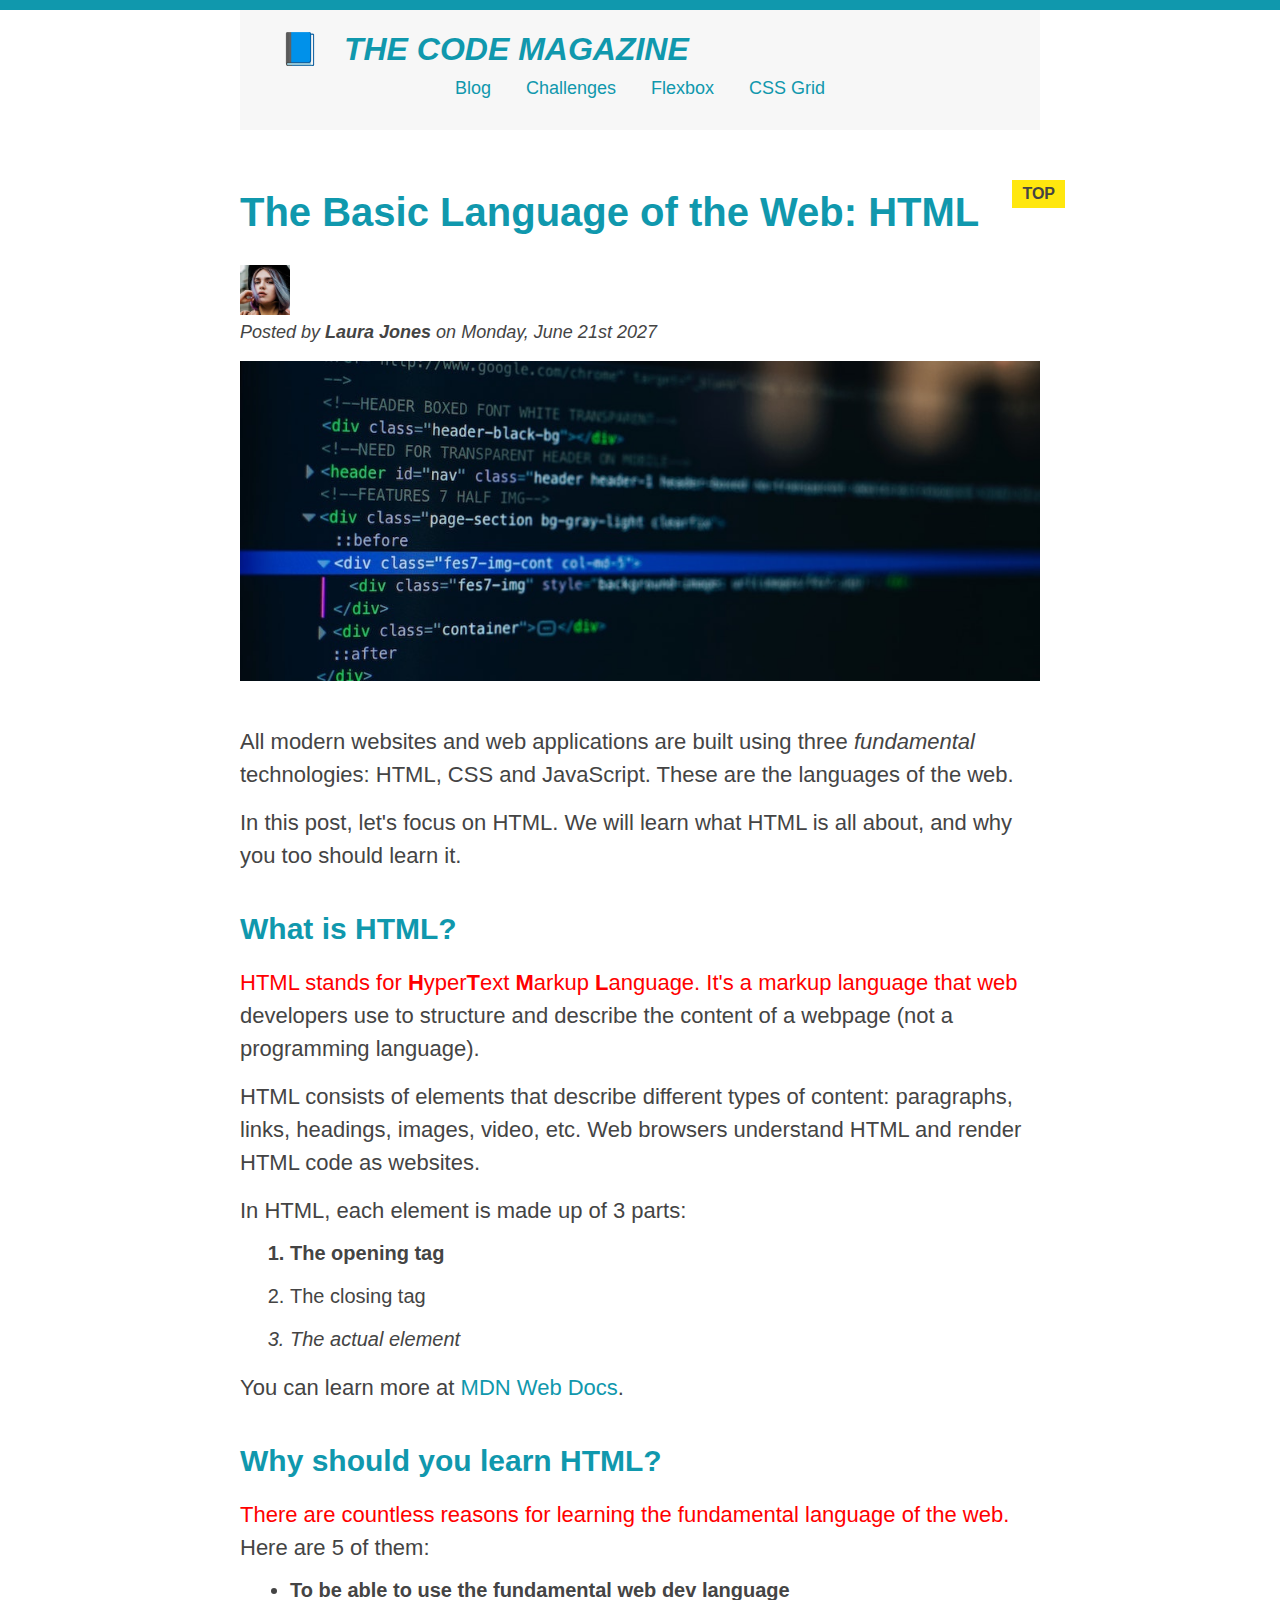
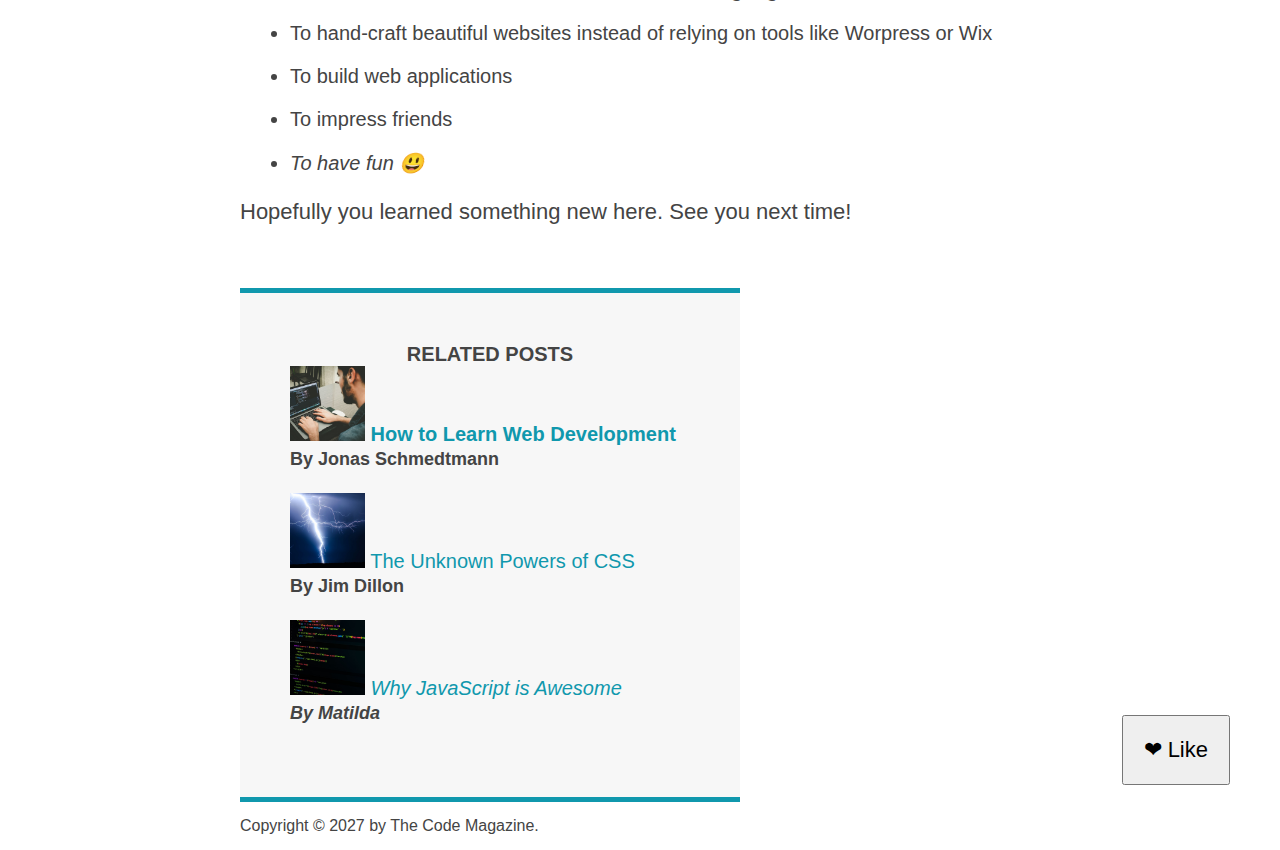
<file: CSS-Fundamentals/index.html>
<!DOCTYPE html>
<html lang="en">
  <head>
    <meta charset="UTF-8" />
    <title>The Basic Language of the Web: HTML</title>
    <!-- LINKANJE CSSa -->
    <link href="style.css" rel="stylesheet"/>
  </head>

  <body>
    <!--
    <h1>The Basic Language of the Web: HTML</h1>
    <h2>The Basic Language of the Web: HTML</h2>
    <h3>The Basic Language of the Web: HTML</h3>
    <h4>The Basic Language of the Web: HTML</h4>
    <h5>The Basic Language of the Web: HTML</h5>
    <h6>The Basic Language of the Web: HTML</h6>
    -->
    <div class="container">
      <header class="main-header">
        <h1>📘 The Code Magazine</h1>

        <nav>
          <a href="blog.html">Blog</a>
          <a href="#">Challenges</a>
          <a href="#">Flexbox</a>
          <a href="#">CSS Grid</a>
        </nav>
      </header>

      <article>
        <header class="post-header">
          <h2>The Basic Language of the Web: HTML</h2>

          <img
            src="img/laura-jones.jpg"
            alt="Headshot of Laura Jones"
            height="50"
            width="50"
            />

          <p id="author">Posted by <strong>Laura Jones</strong> on Monday, June
            21st 2027</p>
          <img
            src="img/post-img.jpg"
            alt="HTML code on a screen"
            width="500"
            height="200"
            class="post-img"
            />
          <button>❤ Like</button>
        </header>

        <p>
          All modern websites and web applications are built using three
          <em>fundamental</em>
          technologies: HTML, CSS and JavaScript. These are the languages of the
          web.
        </p>

        <p>
          In this post, let's focus on HTML. We will learn what HTML is all
          about,
          and why you too should learn it.
        </p>

        <h3>What is HTML?</h3>
        <p>
          HTML stands for <strong>H</strong>yper<strong>T</strong>ext
          <strong>M</strong>arkup <strong>L</strong>anguage. It's a markup
          language that web developers use to structure and describe the content
          of a webpage (not a programming language).
        </p>
        <p>
          HTML consists of elements that describe different types of content:
          paragraphs, links, headings, images, video, etc. Web browsers
          understand
          HTML and render HTML code as websites.
        </p>
        <p>In HTML, each element is made up of 3 parts:</p>

        <ol>
          <li>The opening tag</li>
          <li>The closing tag</li>
          <li>The actual element</li>
        </ol>

        <p>
          You can learn more at
          <a
            href="https://developer.mozilla.org/en-US/docs/Web/HTML"
            target="_blank">MDN Web Docs</a>.
        </p>

        <h3>Why should you learn HTML?</h3>

        <p>
          There are countless reasons for learning the fundamental language of
          the
          web. Here are 5 of them:
        </p>

        <ul>
          <li>To be able to use the fundamental web dev language</li>
          <li>
            To hand-craft beautiful websites instead of relying on tools like
            Worpress or Wix
          </li>
          <li>To build web applications</li>
          <li>To impress friends</li>
          <li>To have fun 😃</li>
        </ul>

        <p>Hopefully you learned something new here. See you next time!</p>
      </article>

      <aside>
        <h4>Related posts</h4>

        <ul class="related-posts-list">
          <li>
            <img
              src="img/related-1.jpg"
              alt="Person programming"
              width="75"
              width="75"
              />
            <a href="#">How to Learn Web Development</a>
            <p class="related-author">By Jonas Schmedtmann</p>
          </li>
          <li>
            <img src="img/related-2.jpg" alt="Lightning" width="75" heigth="75"
              />
            <a href="#">The Unknown Powers of CSS</a>
            <p class="related-author">By Jim Dillon</p>
          </li>
          <li>
            <img
              src="img/related-3.jpg"
              alt="JavaScript code on a screen"
              width="75"
              height="75"
              />
            <a href="#">Why JavaScript is Awesome</a>
            <p class="related-author">By Matilda</p>
          </li>
        </ul>
      </aside>
      <p>
        <footer id="copyright" class="copyright text">Copyright &copy; 2027 by
          The
          Code
          Magazine.</footer>
      </p>
    </div>


  </body>
</html>
</file>
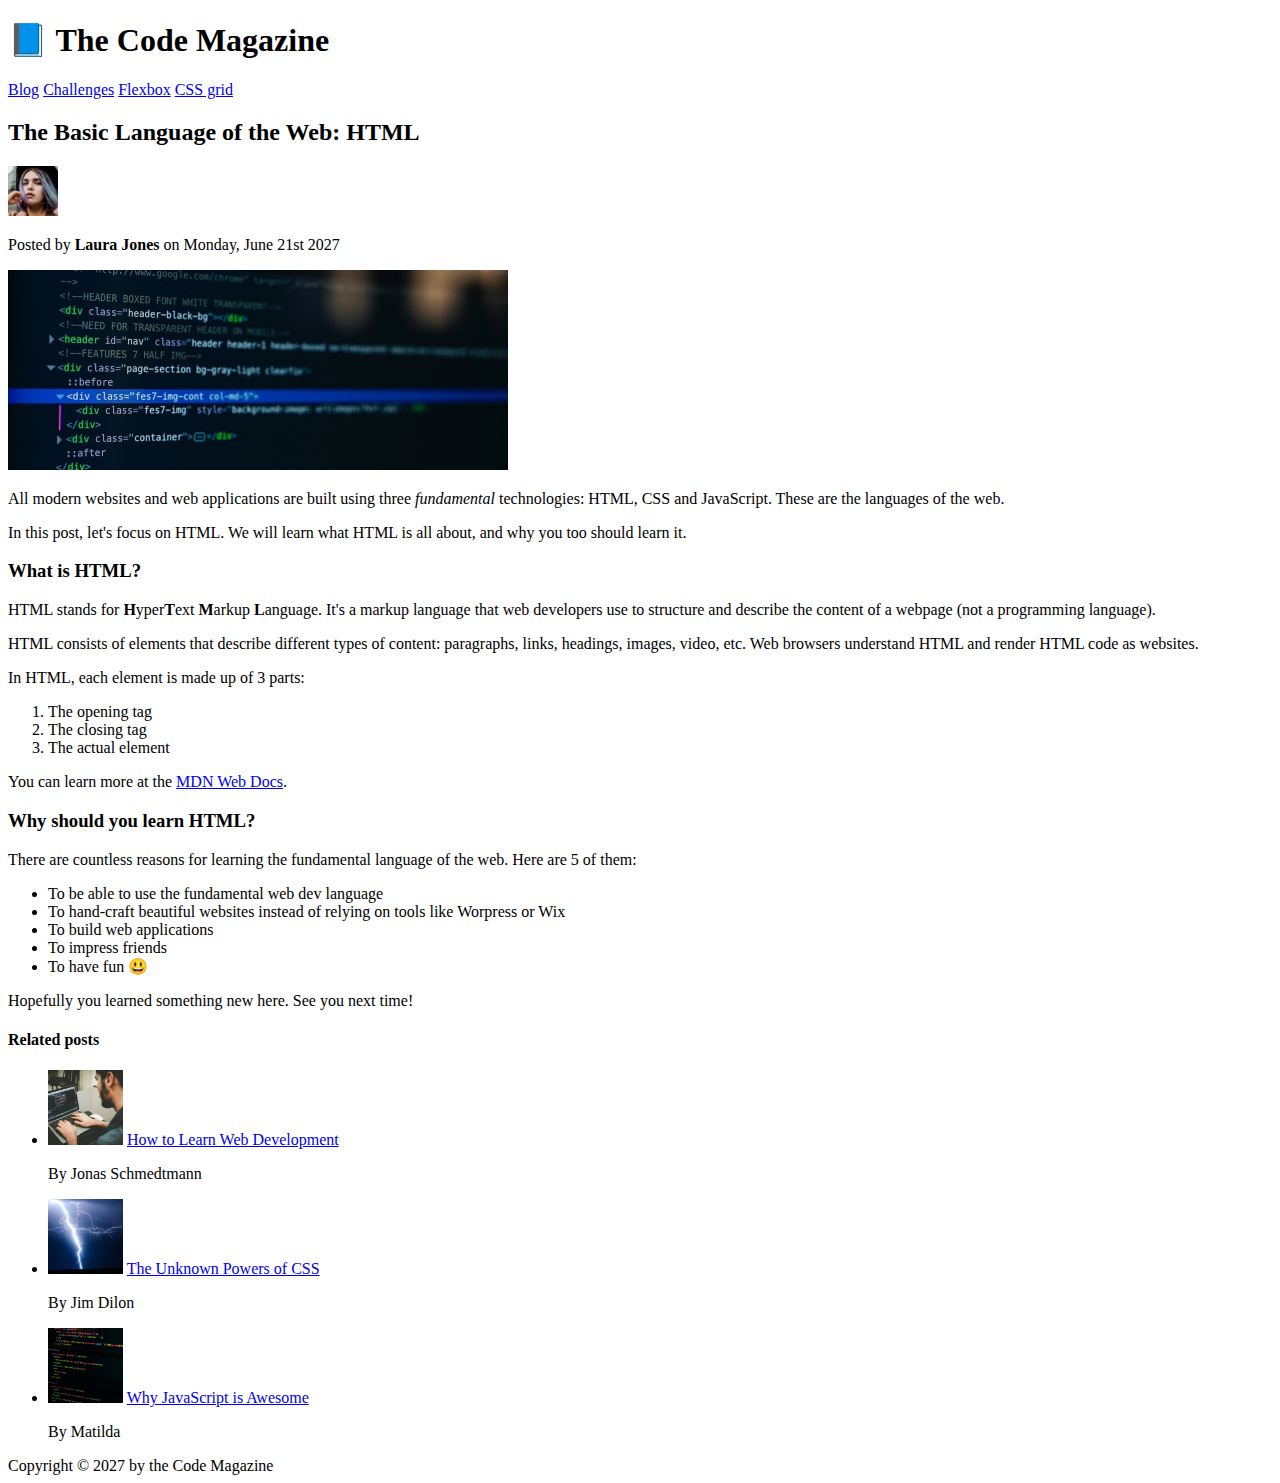
<file: HTML-Fundamentals/index.html>
<!DOCTYPE html>
<!-- dodali smo jezik atribut u html -->
<html lang="en">

  <!-- elemente u headu ne vidimo u fajlu  trebamo jos specificirati character u meta... ni meta nema closing tag-->
  <head>
    <meta charset="UTF-8"/>
    <title>The Basic Language of the Web: HTML</title>
  </head>

  <body>

    <!-- imati samo 1 h1 na stranici -->
    <!-- <b></b>  - je za boldanje teksta... OVO JE KA STARO SADA SE KORISTI STRONG -->
    <!-- <i></i> je iza italic vise se ne koristi sada koristimo EM -->
    <!-- header je top part od web dokumenta -->

    <header>
      <h1>📘 The Code Magazine</h1>

      <!-- # nam je placeholder ne vodi nigdi -->
      <!-- nav je navigacija/kontenjer s ovim strukturiramo stranicu....-->
      <!-- SA SEMANTIKOM ELEMENTIMA DAJEMO ZNACENJE UMISTO NAV SMO MOGLI STAVIT DIV...... -->
      <nav>
        <a href="blog.html">Blog</a>
        <a href="#">Challenges</a>
        <a href="#">Flexbox</a>
        <a href="#">CSS grid</a>
      </nav>
    </header>

    <!-- ne kuzim sta mu je article -->
    <article>
      <header>
        <h2>The Basic Language of the Web: HTML</h2>

        <img src="img/laura-jones.jpg" alt="Headshot of Laura Jones" width="50"
          height="50"/>
        <p>Posted by <strong>Laura Jones</strong> on Monday, June 21st 2027</p>
        <!-- <img/> je za dodati sliku i moramo dodati source atribut 'src'  on je specijalan element nema content i closing tag-->
        <!-- atributi su komadi podataka koje koristimo za opisivanje elemenata -->
        <!-- alt znaci alternativni tekst koji opisuje sliku ovo je vazno za search engines..... NIKAD NE PRISKAKATI OVO UVIK GA DIDAVATU -->
        <img src="img/post-img.jpg" alt="HTML code on a screen" width="500"
          height="200"/>
      </header>


      <!-- em je italic strong je boldiranje -->
      <p>All modern websites and web applications are built using three
        <em>fundamental</em> technologies: HTML, CSS and JavaScript. These are
        the
        languages of the web.</p>

      <p>In this post, let's focus on HTML. We will learn what HTML is all
        about,
        and why you too should learn it.</p>


      <h3>What is HTML?</h3>
      <p>HTML stands for <strong>H</strong>yper<strong>T</strong>ext <strong>M</strong>arkup
        <strong>L</strong>anguage. It's a markup language that
        web developers use to structure and describe the content of a webpage
        (not
        a programming language).
      </p>

      <p>HTML consists of elements that describe different types of content:
        paragraphs, links, headings, images, video, etc. Web browsers
        understand
        HTML and render HTML code as websites.
      </p>

      <p>In HTML, each element is made up of 3 parts:</p>

      <!-- ol znaci ordered list s brojevima <li></li> znaci list item -->
      <ol>
        <li>The opening tag</li>
        <li>The closing tag</li>
        <li>The actual element</li>
      </ol>

      <!-- anchor 'a' koristimo za dodavanje linkova/hiperlinkova  
    target="_blank" - da nam u novoj stranici-->
      <p>You can learn more at the <a
          href="https://developer.mozilla.org/en-US/docs/Web/HTML"
          target="_blank">MDN Web Docs</a>.</p>
      <h3>Why should you learn HTML?</h3>

      <p>There are countless reasons for learning the fundamental language of
        the
        web. Here are 5 of them:</p>


      <!-- ul znaci unordered list... ovde nemamo brojeve -->
      <ul>
        <li>To be able to use the fundamental web dev language</li>
        <li>To hand-craft beautiful websites instead of relying on tools like
          Worpress
          or Wix</li>
        <li>To build web applications</li>
        <li>To impress friends</li>
        <li>To have fun 😃</li>
      </ul>

      <p>Hopefully you learned something new here. See you next time!</p>
    </article>

    <!-- ASIDE KORISTIMO ZA SEKUNDARNE INFORMACIJE -->
    <aside>
      <h4>Related posts</h4>
      <ul>
        <li>
          <img src="img/related-1.jpg" alt="Person programming" width="75"
            height="75"/>
          <a href="#">How to Learn Web Development</a>
          <p>By Jonas Schmedtmann</p>
        </li>
        <li>
          <img src="img/related-2.jpg" alt="storm" width="75" height="75"/>
          <a href="#">The Unknown Powers of CSS</a>
          <p>By Jim Dilon</p>
        </li>
        <li>
          <img src="img/related-3.jpg" alt="code" width="75" height="75"/>
          <a href="#">Why JavaScript is Awesome</a>
          <p>By Matilda</p>
        </li>
      </ul>
    </aside>

    <!-- dodavali smo header footer i article zanimljiv -->
    <footer>
      Copyright &copy; 2027 by the Code Magazine
    </footer>

  </body>


</html>
</file>
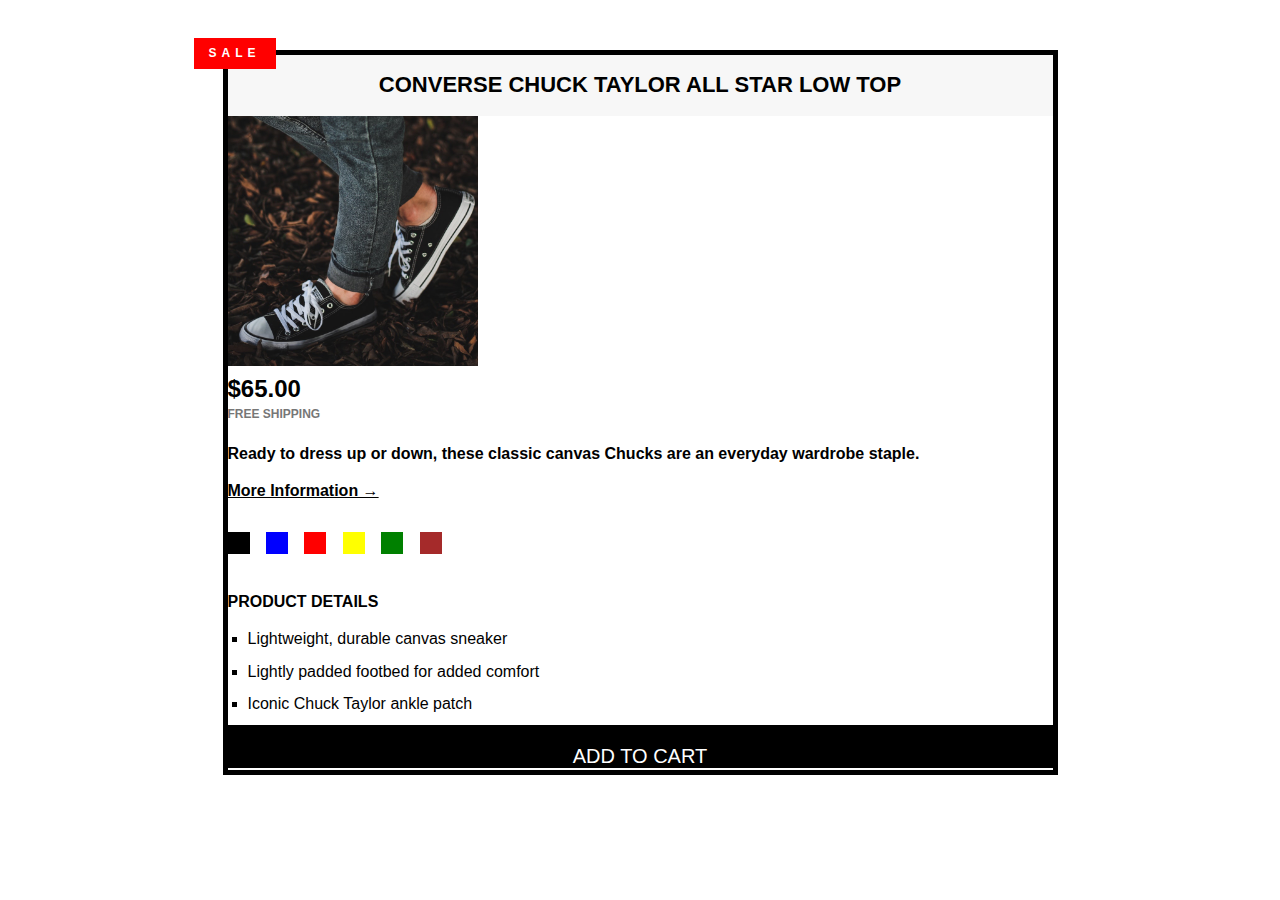
<file: Projects/ConverseChuckTaylorAllStarLowTop/index.html>
<!DOCTYPE html>
<html lang="en">
  <head>
    <meta charset="UTF-8">
    <meta http-equiv="X-UA-Compatible" content="IE=edge">
    <meta name="viewport" content="width=device-width, initial-scale=1.0">
    <title>Converse Chuck Taylor All Star Low Top</title>
    <link href="style.css" rel="stylesheet"/>
  </head>
  <body>
    <article class="product">
      <h2 class="product-title">Converse Chuck Taylor All Star Low Top</h2>
      <img src="img/challenges.jpg" alt="starke" width="250" height="250"/>

      <p class="price">$65.00</p>
      <p class="shipping">Free shipping</p>
      <p class="some-text">Ready to dress up or down, these classic canvas
        Chucks are an everyday
        wardrobe staple.</p>
      <a class="more-info"
        href="https://www.converse.com/country-language-selector"
        target="_blank">More
        Information &rarr;</a>

      <div class="colors">
        <div class="color color-black">
        </div>
        <div class="color color-blue">
        </div>
        <div class="color color-red">
        </div>
        <div class="color color-yellow">
        </div>
        <div class="color color-green">
        </div>
        <div class="color color-brown">
        </div>
      </div>

      <h3 class="details-title">Product details</h3>
      <ul class="details-list">
        <li>Lightweight, durable canvas sneaker</li>
        <li>Lightly padded footbed for added comfort</li>
        <li>Iconic Chuck Taylor ankle patch</li>
      </ul>
      <button class="add-to-cart">Add to cart</button>
    </article>
  </body>
</html>
</file>
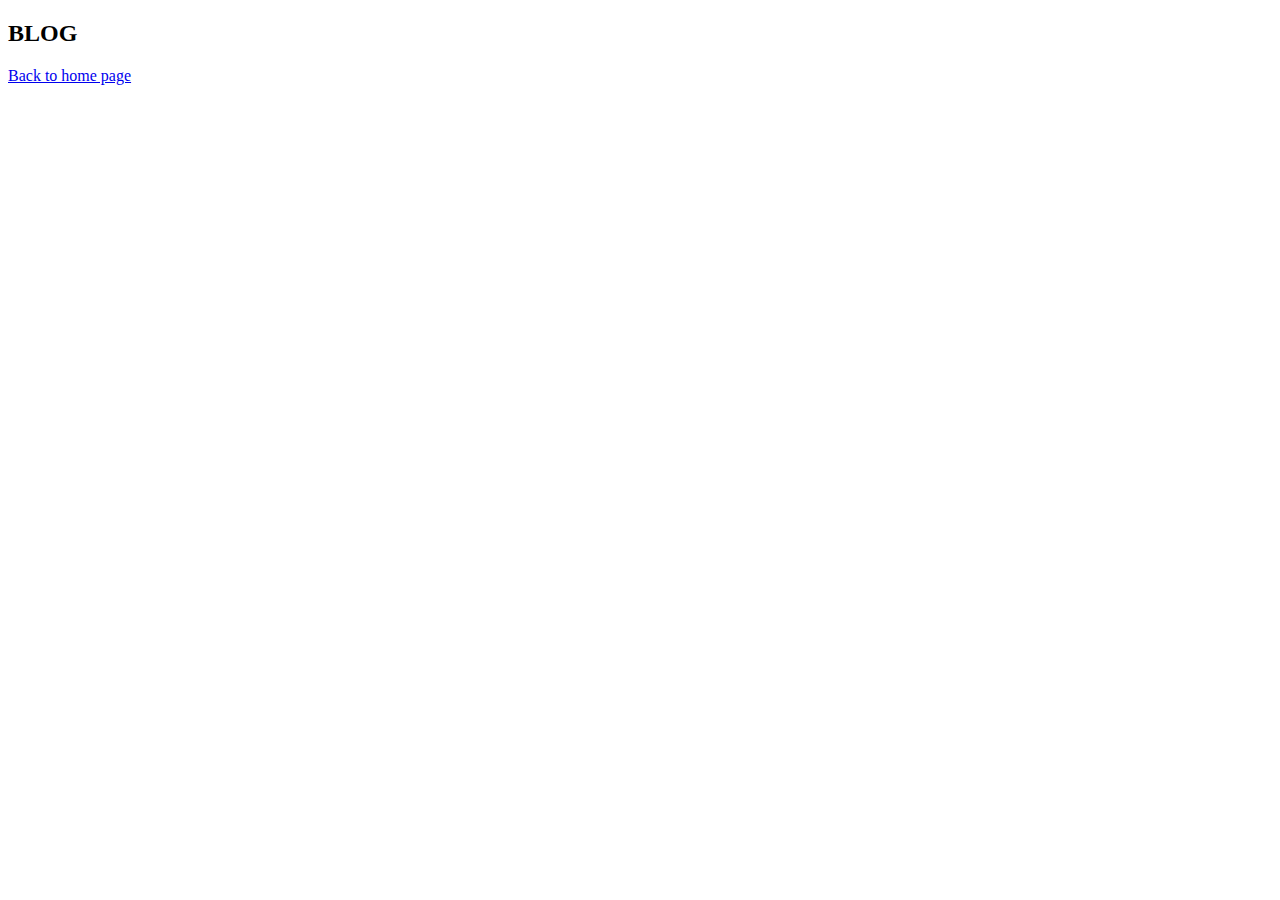
<file: HTML-Fundamentals/blog.html>
<!DOCTYPE html>
<html lang="en">
  <head>
    <meta charset="UTF-8">
    <meta http-equiv="X-UA-Compatible" content="IE=edge">
    <meta name="viewport" content="width=device-width, initial-scale=1.0">
    <title>BLOG</title>
  </head>
  <body>
    <h2>BLOG</h2>
    <a href="index.html">Back to home page</a>
  </body>
</html>
</file>
<file: CSS-Fundamentals/style.css>
/*kada imamo neki konflikt vise istih stvari definirano u istim selektorima najvazniji je ID (ako ih imamo vise zadnji se primjenuje), 
CLASS, PSEUDO CLASS pa ELEMENT (p,div,li) "!important! je hack koji koristimo za resolvanje konflikta OVO NE KORISTIT*/
/*INHERETED STYLEovi se lako OVERWRITTEN ingereted values imaju najmanji prioritet*/
/* "*" --> aplajamo na sve njega je najlakse OVERWRITEATI*/
/* * {
  border-top: 10px;
} */

/* CSS BOX MODEL
  content --> text, image i slicno... content ima height i width ovo definiramo s CSSom
  border --> linija oko elementa ( i dalje unutar elementa ) BORDER JE VIZIBUL NA STRANICI
  padding --> nevidljivi prostor oko contenta... ovo je izmedu contenta i bordera (padding je isto i dalje unutar elementa)
  margin --> prazam elelemt izvan elementa, izmedu elemenata... MARGIN koristimo za kreiranje prostora izmedu elemenata...........
  fill area --> prostor koji se popunjava s background colorom ili background image-em
  FINAL ELEMENT WIDTH = left border + left padding + width + right padding + right borde
  FINAL ELEMENT HEIGHT = top border + top padding + height + bottom padding + bottom border
*/

/*COLAPSING MARGINS samo je jedna vidljiva i to najcesce ona veca*/

/*za dodavanje space-a unutar elementa koristimo padding a izvan elementa koristimo margin*/

* {
  margin: 0;
  padding: 0;
}
body {
  font-family: sans-serif;
  color: #444;
  border-top: 10px solid #1098ad;
  position: relative;
}

.main-header {
  background-color: #f7f7f7; /* BACKGROUND COLOR*/
  /* padding: 20px;
  padding-left: 40px;
  padding-right: 40px; */
  padding: 20px 40px;
  margin-bottom: 60px; /* uvik na bottom stavljamo margin */
  height: 80px;
}

.post-header {
  margin-bottom: 40px;
}

h1,
h2,
h3 {
  color: #1098ad;
  /* position: relative; */
}

/* h1 nazivamo selektor */
h1 {
  font-size: 26;
  text-transform: uppercase;
  font-style: italic;
}

h2 {
  font-size: 40px;
  margin-bottom: 30px;
}

h3 {
  font-size: 30px;
  margin-bottom: 20px;
  margin-top: 40px;
}

h4 {
  font-size: 20px;
  text-transform: uppercase;
  text-align: center;
}

p {
  font-size: 22px;
  /* LINE HEIGHT * FONT SIZE */
  line-height: 1.5;
  margin-bottom: 15px;
}

ul,
ol {
  margin-left: 50px;
  margin-bottom: 20px;
}

li {
  font-size: 20px;
  margin-bottom: 20px;
}

li:last-child {
  margin-bottom: 0;
}

/* DESCENDING ELEMENTI ODABRAT CEMO SVE P ELEMENTE UNUTAR FOOTER ELEMENTA */
/* footer p {
  font-size: 16px;
} */

/* article header p {
  font-style: italic;
} */

/* UMISTO LINIJE IZNAD  ID mora biti unique*/
/*u CSSu crticama razdvajamo kada imamo vise rici*/
#author {
  font-style: italic;
  font-size: 18px;
}

#copyright {
  font-size: 16px;
}

/* za selektati KLASU koristimo "."  ID koristimo kada zelimo prominiti samo jedan element a CLASS kada zelimo prominiti vise elemenata
u praksi vise koristimo CLASSe nego IDeve*/
.related-author {
  font-size: 18px;
  font-weight: bold;
}

/*micanje bullet pointa */
.related-posts-list {
  list-style: none;
}

article {
  margin-bottom: 60px;
}

aside {
  background-color: #f7f7f7;
  /* border: 5px solid #1098ad; zatvaramo ovaj blok aside u border */
  border-top: 5px solid #1098ad;
  border-bottom: 5px solid #1098ad;
  padding: 50px 0;
  width: 500px;
}

/* body {
   background-color: orange; 
} */

/*za ":" definiramo peseudo klasu*/
li:first-child {
  /*prvo dite*/
  font-weight: bold;
}
li:last-child {
  font-style: italic; /*zadnje dite*/
}

/* u CSSu brojanje krece od 1 u zagrade mozemo dodati i parne i neparne brojeve*/
/* li:nth-child(even) {
  color: red;
} */

/*Styling lings*/
a:link {
  color: #1098ad;
  text-decoration: none; /*da se rijesimo donje crte*/
}

a:visited {
  /*kad kliknemo na link stavili smo mu neku boju*/
  color: #1098ad;
}

a:hover {
  /*kada pokrijemo misem*/
  color: orangered; /*dodajemo boju*/
  font-weight: bold; /*s font-weight boldamo*/
  text-decoration: underline orangered; /*dekoriramo dodajemo tockice ispod kad pokrijemo misem i dodajemo boju*/
}

a:active {
  /* ovo je dok drzimo link */
  background-color: black;
  font-style: italic;
}

/* RESOLVING CONFLICTS*/
/* #copyright {
  color: red;
}
.copyright {
  color: blue;
}
.text {
  color: yellow;
}
footer p {
  color: green;
} */

nav {
  font-size: 18px;
  text-align: center;
}

.post-img {
  width: 100%; /*kada width stavimo u postocima width je onda width parent kontenjera*/
  height: auto;
}

/* centriranje sadržaja */
.container {
  width: 800px;
  margin: 0 auto;
}

nav a:link {
  /*background-color: orangered;
  margin: 20px;  na anchor elementu ne kreira se nikakav vertical space
  padding: 20px;
  display: block;*/

  margin-right: 30px;
  margin-top: 10px;
  display: inline-block;
}

/*image su inline blok elementi*/
nav a:link:last-child {
  margin-right: 0;
}

/* pozicioniranje*/
/*APSOLUTNO POZICIONIRANJE KORISTIMO ZA MALE ELEMENTE*/
button {
  font-size: 22px;
  padding: 20px;
  cursor: pointer;

  /*APSOLUTNO POZICIONIRANJE */
  /*top i left 50px znaci da smo ga makli 50px od vrha i od livo*/
  /* parent element mora biti position relavite*/
  position: absolute;
  /* top: 50px;
  left: 50px; */
  bottom: 50px;
  right: 50px;
}

/*pseudo elemenete pisemo sa "::" */
/* sibling je element koji je dio istog roditelja*/

h1::first-letter {
  font-style: normal;
  margin-right: 15px;
}

/* p::first-line {
  color: red;
} */

/*adjecent sibling je sljedeci sibling u nizu*/

/* + je adjecent sibling selektor*/
/* svaki psudo element je inline element*/
h3 + p::first-line {
  color: red;
}

h2 {
  /* background-color: orange; */
  position: relative;
}

h2::after {
  content: "TOP";
  background-color: #ffe70e;
  color: #444;
  font-size: 16px;
  font-weight: bold;
  display: inline-block;
  padding: 5px 10px;
  position: absolute;
  top: -10px;
  right: -25px;
}

/* GOOGLANJE I CITANJE DOKUMENTACIJE
- PRVO GLEDAT STACK OVERFLOW
- mdn dokumentacija za CSS je isto super
- HTML validator
-diffchecker
*/
</file>
<file: Projects/ConverseChuckTaylorAllStarLowTop/style.css>
* {
  margin: 0;
  padding: 0;
}
body {
  font-family: sans-serif;
  line-height: 1.4;
}

.product {
  border: 5px solid black;
  width: 825px;
  margin: 50px auto;
  position: relative;
}
.product-title {
  text-align: center;
  text-transform: uppercase;
  background-color: #f7f7f7;
  font-size: 22px;
  padding: 15px;
  /* margin-bottom: 20px; */
}

.price {
  font-size: 24px;
  font-weight: bolder;
}

.shipping {
  color: #777;
  text-transform: uppercase;
  font-size: 12px;
  font-weight: bold;
  margin-bottom: 20px;
}

.more-info {
  font-weight: bold;
}

/*UVIK NAM IDE OVIM REDOSLJEDOM LINK, VISITED, HOVER, ACTIVE*/
.more-info:link,
.more-info:visited {
  color: black;
  display: inline-block;
  margin-bottom: 30px;
}

.more-info:hover,
.more-info:active {
  text-decoration: none;
}

.details-title {
  text-transform: uppercase;
  font-size: 16px;
  margin-top: 30px;
  margin-bottom: 15px;
  font-weight: bold;
}
.details-list {
  list-style-type: square;
  margin-left: 20px;
}

.add-to-cart {
  text-transform: uppercase;
  color: white;
  background-color: black;
  border: none;
  font-size: 20px;
  cursor: pointer;
  width: 100%;
  padding-top: 20px;
}

.add-to-cart:hover {
  color: black;
  background-color: white;
  font-weight: bold;
  border-top: 4px solid black;
}

.some-text {
  font-weight: bold;
  margin-bottom: 15px;
}

.details-list li {
  margin-bottom: 10px;
}

h2::before {
  content: "SALE";
  font-size: 12px;
  color: white;
  background-color: red;
  position: absolute;
  top: -17px;
  left: -34px;
  padding: 7px 15px;
  letter-spacing: 5px;
  font-weight: bold;
}

.color {
  background-color: black;
  height: 22px;
  width: 22px;
  display: inline-block;
  margin-right: 12px;
}

.color-black {
}

.color-blue {
  background-color: blue;
}

.color-red {
  background-color: red;
}

.color-yellow {
  background-color: yellow;
}
.color-green {
  background-color: green;
}
.color-brown {
  background-color: brown;
}
</file>
